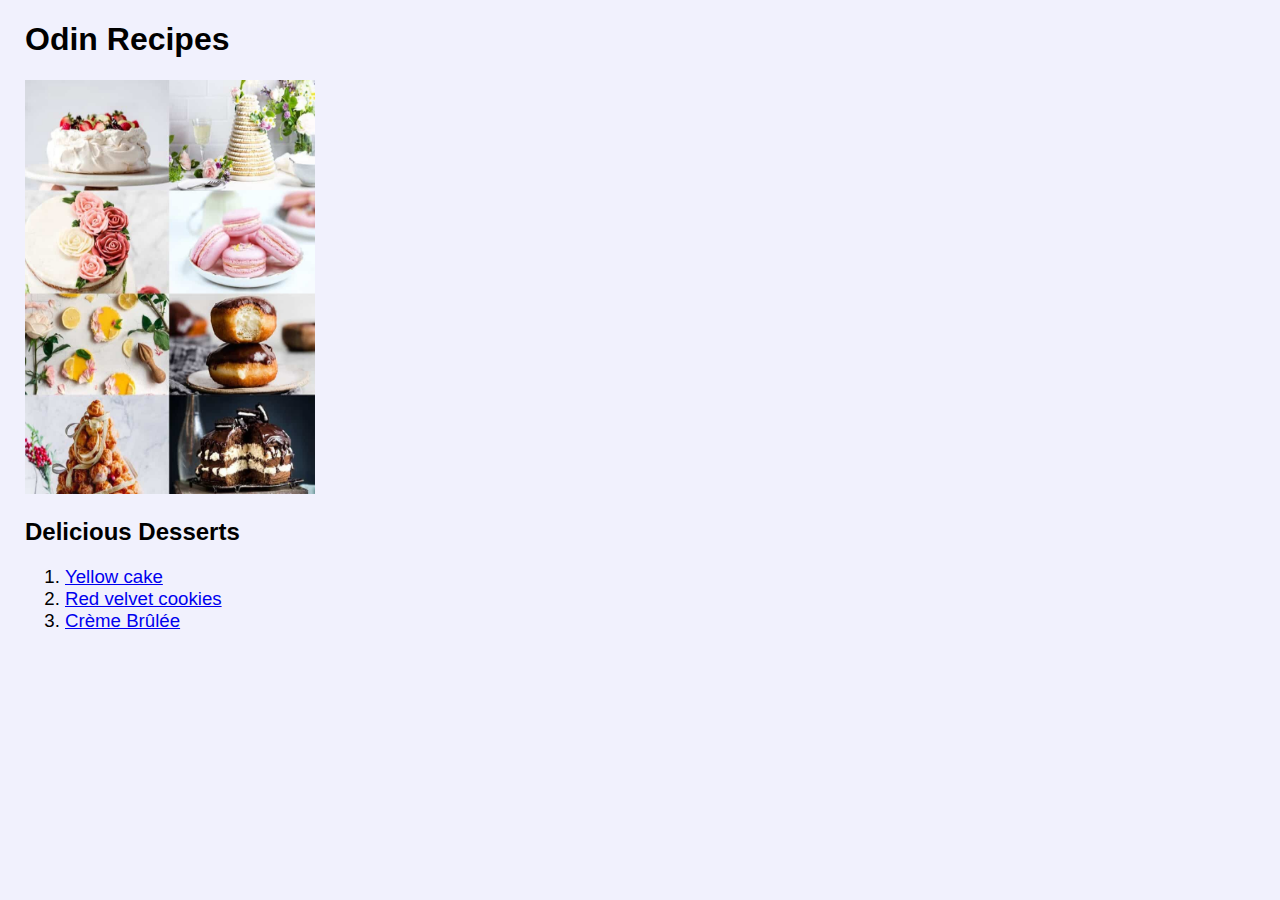
<file: index.html>
<!DOCTYPE html>
<html lang="en">
    <head>
        <meta charset="UTF-8">
        <title>Odin Recipes Project</title>
        <link rel="stylesheet" href="style.css"/>
     </head>
     
<body class="body-font margin-sides body-background">

<h1>Odin Recipes</h1>
<img src="./images/fancy-desserts.jpg" alt="desserts" height="414" width="290">

<h2>Delicious Desserts</h2>

<div class="list-text">
<ol>
    <li><a href="recipes/yellow-cake.html" target="_blank">Yellow cake</a></li>
    <li><a href="recipes/red-velvet-cookies.html" target="_blank"> Red velvet cookies</a></li>
    <li><a href="recipes/creme-brulee.html" target="_blank"> Crème Brûlée</a></li>
</ol>
</div>
    </body>
</html>
</file>
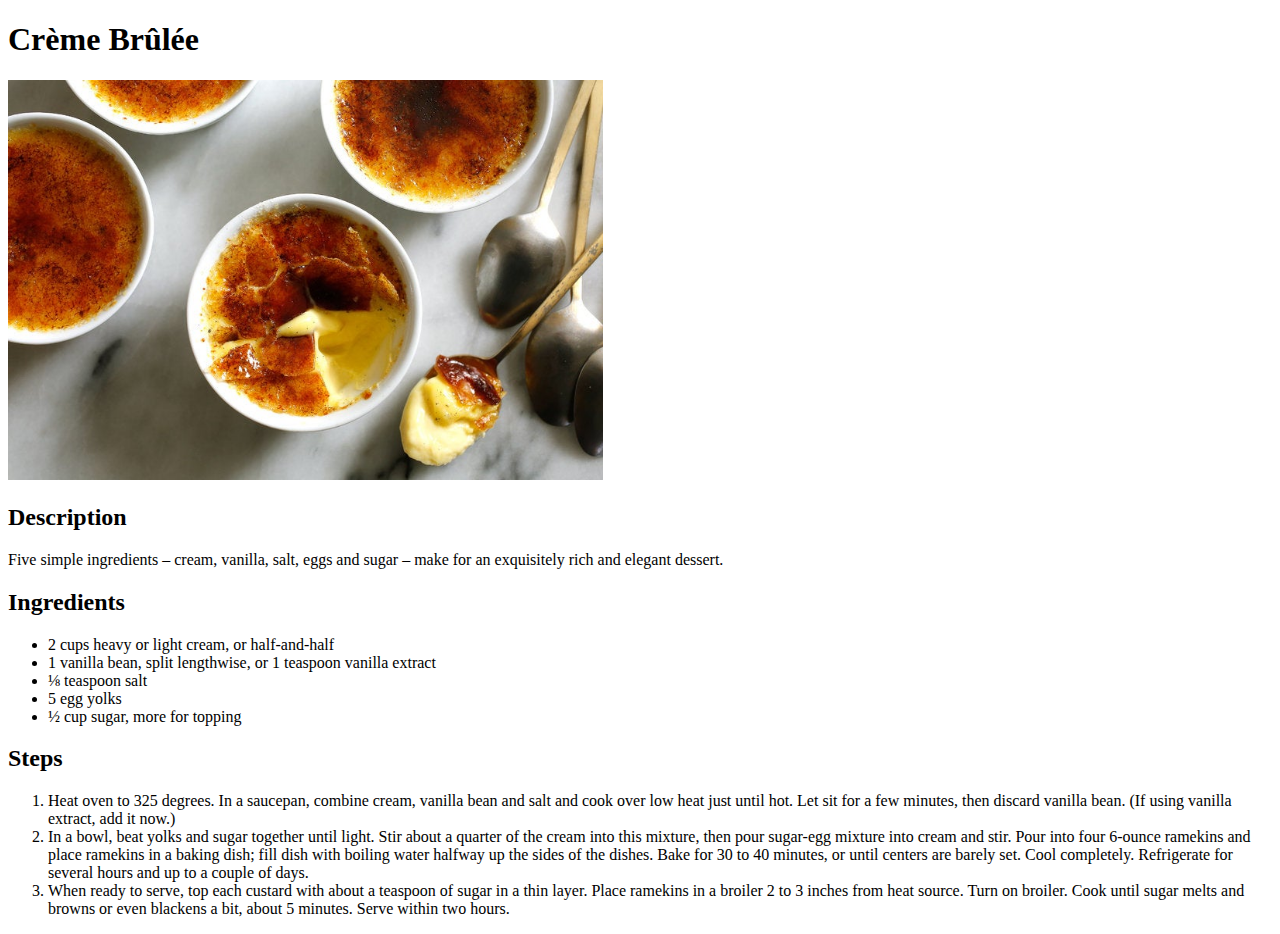
<file: recipes/creme-brulee.html>
<!DOCTYPE html>
<html lang="en">
<head>
    <meta charset="UTF-8">
    <title>Crème Brûlée</title>
</head>

<body>
    <h1>Crème Brûlée</h1>
    
    <img src="../images/creme-brulee.jpg" alt="Creme Brulee" height="400" width="595">

    <h2>Description</h2>

    <p>Five simple ingredients – cream, vanilla, salt, eggs and sugar – make for an exquisitely rich and elegant dessert.</p>

    <h2>Ingredients</h2>

    <ul>
        <li>2 cups heavy or light cream, or half-and-half</li>
        <li>1 vanilla bean, split lengthwise, or 1 teaspoon vanilla extract</li>
        <li> ⅛ teaspoon salt</li>   
        <li>5 egg yolks</li>
        <li>½ cup sugar, more for topping</li>
    </ul>

    <h2>Steps</h2>

    <ol>
        <li>Heat oven to 325 degrees. In a saucepan, combine cream, vanilla bean and salt and cook over low heat just until hot. Let sit for a few minutes, then discard vanilla bean. (If using vanilla extract, add it now.)</li>
        <li>In a bowl, beat yolks and sugar together until light. Stir about a quarter of the cream into this mixture, then pour sugar-egg mixture into cream and stir. Pour into four 6-ounce ramekins and place ramekins in a baking dish; fill dish with boiling water halfway up the sides of the dishes. Bake for 30 to 40 minutes, or until centers are barely set. Cool completely. Refrigerate for several hours and up to a couple of days.</li>
        <li>When ready to serve, top each custard with about a teaspoon of sugar in a thin layer. Place ramekins in a broiler 2 to 3 inches from heat source. Turn on broiler. Cook until sugar melts and browns or even blackens a bit, about 5 minutes. Serve within two hours.</li>
    </ol>
</body>
</html>
</file>
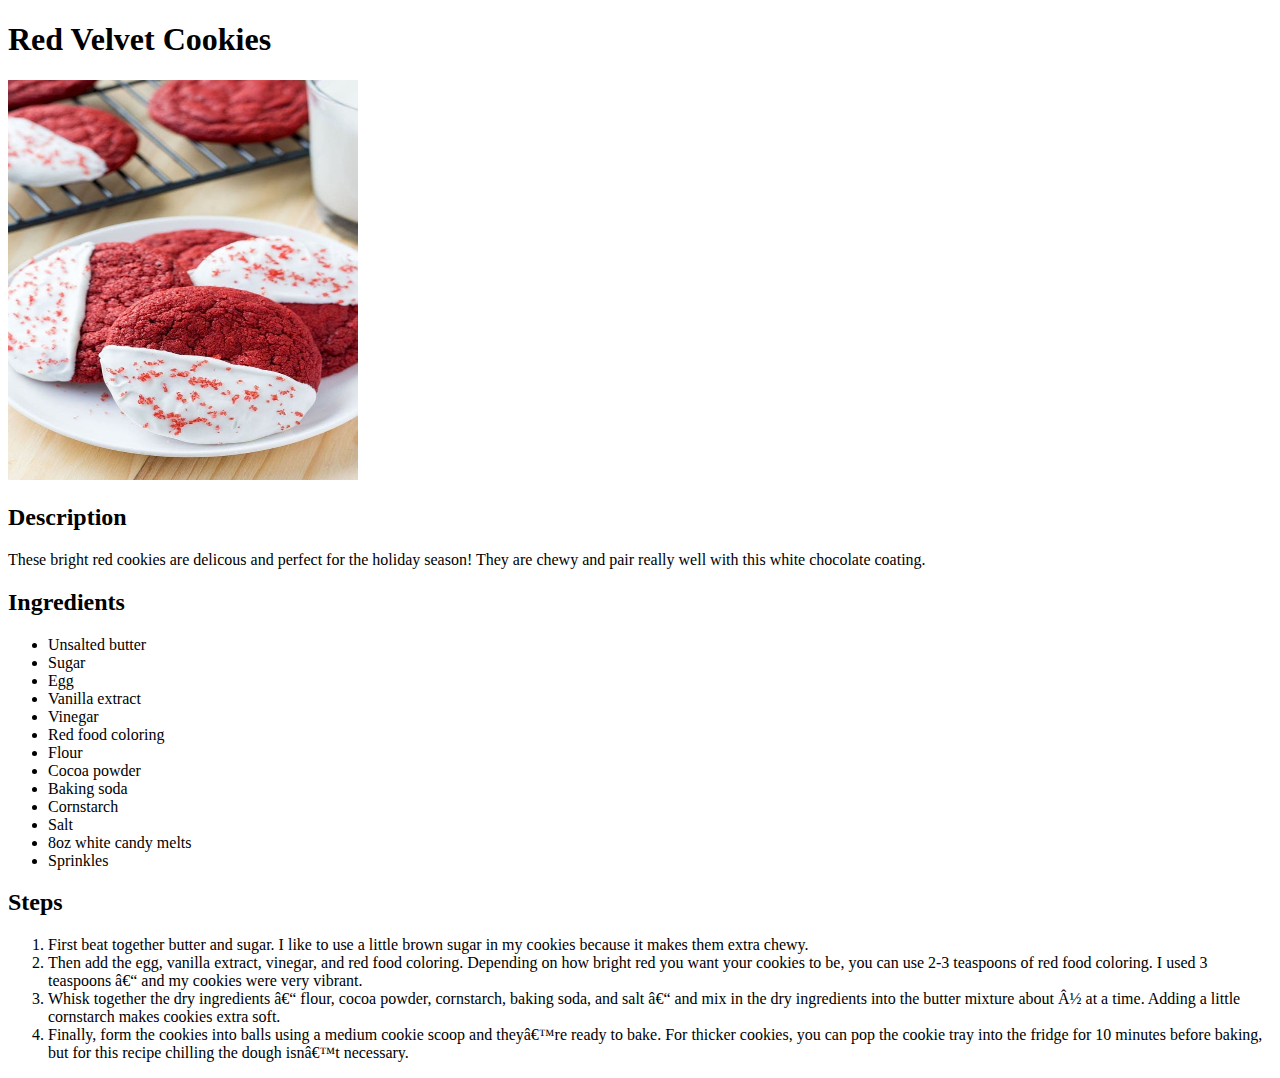
<file: recipes/red-velvet-cookies.html>
<!DOCTYPE html>
<html>
    <head>
        <meta charset="UTF=8">
        <title>Red Velvet Cookies</title>
    </head>
    <body>
<h1>Red Velvet Cookies</h1>
<img Src="../images/Red-Velvet-Cookies-.jpg" alt="Red Velvet Cookies" height="400" width="350">

<h2>Description</h2>

<p>These bright red cookies are delicous and perfect for the holiday season! They are chewy and pair really well with this white chocolate coating.</p>

<h2>Ingredients</h2>

<ul>
    <li>Unsalted butter</li>
    <li>Sugar</li>
    <li>Egg</li>
    <li>Vanilla extract</li>
    <li>Vinegar</li>
    <li>Red food coloring</li>
    <li>Flour</li>
    <li>Cocoa powder</li>
    <li>Baking soda</li>
    <li>Cornstarch</li>
    <li>Salt</li>
    <li>8oz white candy melts</li>
    <li>Sprinkles</li>
</ul>

<h2>Steps</h2>

<ol>
    <li>First beat together butter and sugar. I like to use a little brown sugar in my cookies because it makes them extra chewy.</li>
    <li>Then add the egg, vanilla extract, vinegar, and red food coloring. Depending on how bright red you want your cookies to be, you can use 2-3 teaspoons of red food coloring. I used 3 teaspoons – and my cookies were very vibrant.</li>
    <li>Whisk together the dry ingredients – flour, cocoa powder, cornstarch, baking soda, and salt – and mix in the dry ingredients into the butter mixture about ½ at a time. Adding a little cornstarch makes cookies extra soft.</li>
    <li>Finally, form the cookies into balls using a medium cookie scoop and they’re ready to bake. For thicker cookies, you can pop the cookie tray into the fridge for 10 minutes before baking, but for this recipe chilling the dough isn’t necessary.</li>
</ol>

    </body>
</html>
</file>
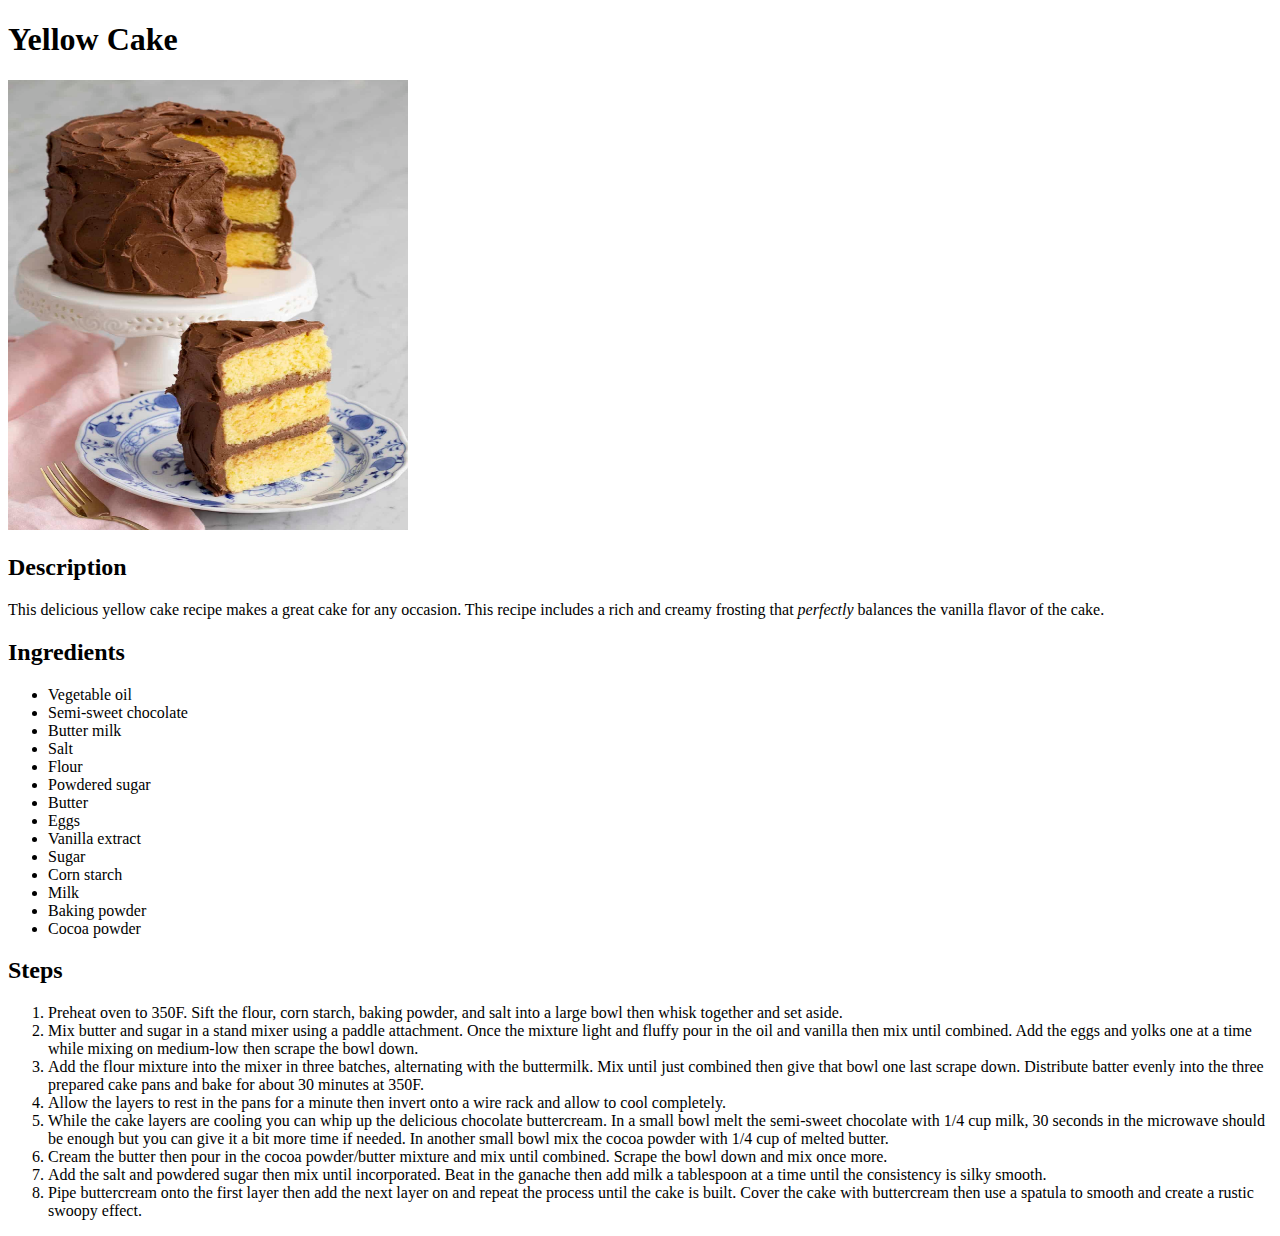
<file: recipes/yellow-cake.html>
<!DOCTYPE html>
<html>
    <head> 
    <meta charset="UTF-8">
        <title>Yellow Cake Recipe</title>
</head>
    <body>
<h1>Yellow Cake</h1>
<img src="../images/yellow-cake.jpg" alt="Yellow Cake" width="400" height="450">

<h2>Description</h2>

<p>This delicious yellow cake recipe makes a great cake for any occasion. This recipe includes a rich and creamy frosting that <em>perfectly</em> balances the vanilla flavor of the cake. </p>

<h2>Ingredients</h2>
<ul>
    <li>Vegetable oil</li>
    <li>Semi-sweet chocolate</li>
    <li>Butter milk</li>
    <li>Salt</li>
    <li>Flour</li>
    <li>Powdered sugar</li>
    <li>Butter</li>
    <li>Eggs</li>
    <li>Vanilla extract</li>
    <li>Sugar</li>
    <li>Corn starch</li>
    <li>Milk</li>
    <li>Baking powder</li>
    <li>Cocoa powder</li>
</ul>

<h2>Steps</h2>

<ol>
    <li>Preheat oven to 350F. Sift the flour, corn starch, baking powder, and salt into a large bowl then whisk together and set aside.</li>
    <li>Mix butter and sugar in a stand mixer using a paddle attachment. Once the mixture light and fluffy pour in the oil and vanilla then mix until combined.  Add the eggs and yolks one at a time while mixing on medium-low then scrape the bowl down. </li>
    <li>Add the flour mixture into the mixer in three batches, alternating with the buttermilk. Mix until just combined then give that bowl one last scrape down. Distribute batter evenly into the three prepared cake pans and bake for about 30 minutes at 350F.</li>
    <li>Allow the layers to rest in the pans for a minute then invert onto a wire rack and allow to cool completely. </li>
    <li>While the cake layers are cooling you can whip up the delicious chocolate buttercream. In a small bowl melt the semi-sweet chocolate with 1/4 cup milk, 30 seconds in the microwave should be enough but you can give it a bit more time if needed. In another small bowl mix the cocoa powder with 1/4 cup of melted butter.</li>
    <li>Cream the butter then pour in the cocoa powder/butter mixture and mix until combined. Scrape the bowl down and mix once more.</li>
    <li>Add the salt and powdered sugar then mix until incorporated. Beat in the ganache then add milk a tablespoon at a time until the consistency is silky smooth. </li>
    <li>Pipe buttercream onto the first layer then add the next layer on and repeat the process until the cake is built. Cover the cake with buttercream then use a spatula to smooth and create a rustic swoopy effect.</li>
</ol>
    </body>
</html>
</file>
<file: style.css>
/*changing text font on index.html*/

.h-one {
    font-family: 'Lucida Sans', 'Lucida Sans Regular', 'Lucida Grande', 'Lucida Sans Unicode', Geneva, Verdana, sans-serif;
   /* font-size: larger;
    font-weight: 500;*/
}

.body-font {
   font-family: 'Segoe UI', Tahoma, Geneva, Verdana, sans-serif;
}

.list-text {
    font-size: 14pt;
}

/*margins*/

.margin-sides {
    margin-left: 25px;
    margin-right: 25px;
}

.body-background {
    background-color: rgb(241, 241, 253);
}
</file>
